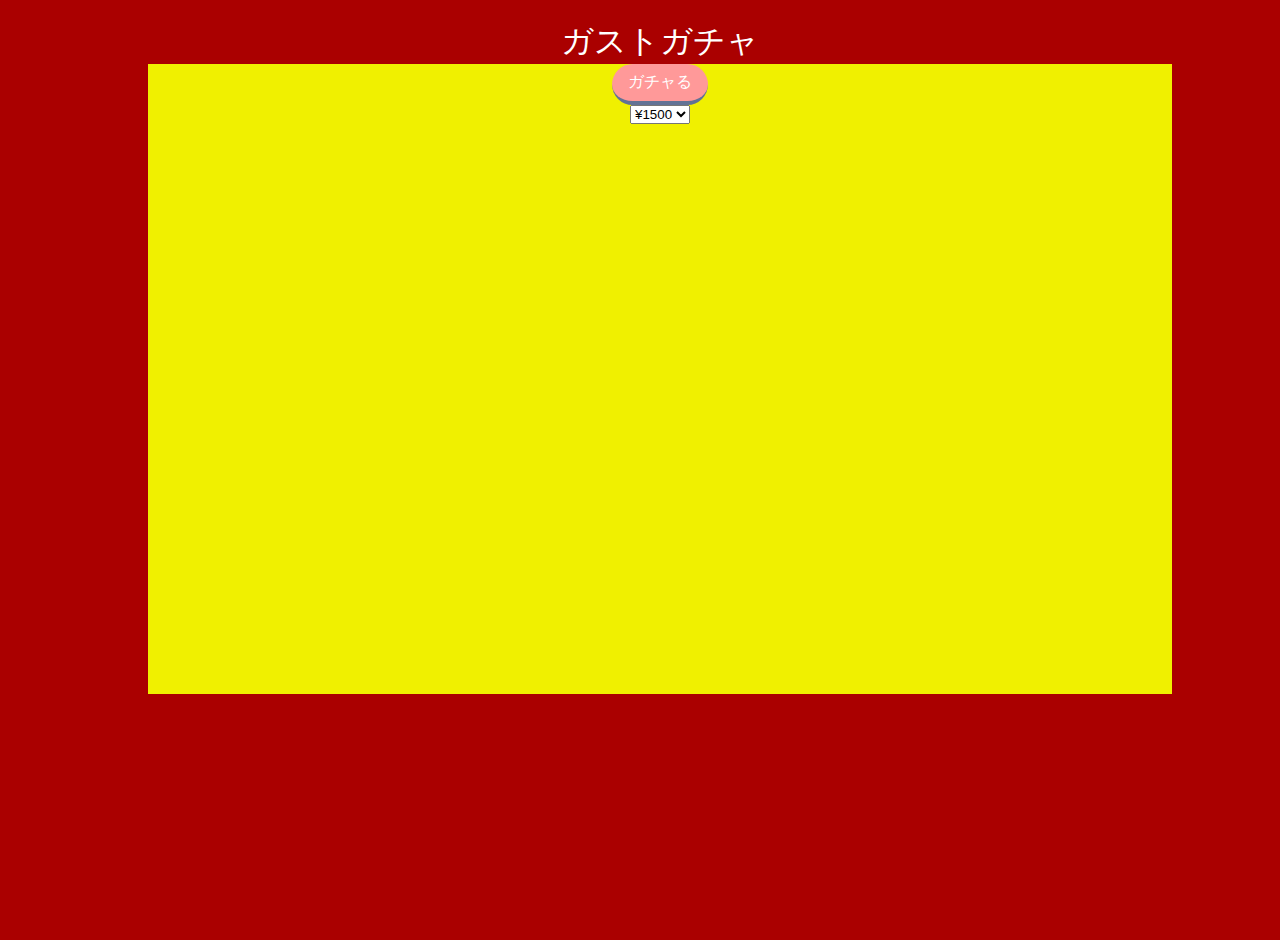
<file: index.html>
<!DOCTYPE html>
<html lang="en">
<head>
    <meta charset="UTF-8">
    <meta name="viewport" content="width=device-width, initial-scale=1.0">
    <meta name="twitter:card" content="summary" />
    <meta name="twitter:site" content="なっかのう" />
    <meta name="twitter:title" content="ガストガチャ" />
    <meta name="twitter:description" content="ガストでガチャろう" />
    <meta name="twitter:image" content="https://github.com/nakano1120/gusto/blob/master/name.png?raw=true" />
    <meta name="twitter:url" content="https://nakano1120.github.io/gusto/index.html" />
    <meta http-equiv="X-UA-Compatible" content="ie=edge">
    <link rel="stylesheet" href="style.css">
    <title>ガストガチャ</title>
    <style>
    </style>
</head>
<body>
    <div class="centering_parent">
        <span class="bigsize">ガストガチャ</span>
        <div class="centering_item">
            <a href="#" class="btn-square" onclick="gacha();">ガチャる</a>
            <form name="selbox">
            <select name="c" onchange="coinSet()">
                    <option value="0">¥1500</option>
                    <option value="1">¥2000</option>
                    <option value="2">¥1000</option>
            </select>
            </form>
            <div id="osechi">

            </div>
            <a href="#" id="men" class="btn-square tweet" onclick="botan();">ツイートする</a>
        </div>
    </div>
    <script type="text/javascript" src="gast.js"></script>
</body>
</html>
</file>
<file: style.css>
body{
    text-align: center;
    margin:0;
}
.centering_parent {
    text-align:center;
    padding: 20px;              /* 余白指定 */
    background-color:  #a00;    /* 背景色指定 */
    color: #fff;
    width: 100%;              /* 高さ指定 */
    height: 100vh;
}

.centering_item {
    background-color: #f0f000;  /* 背景色指定 */
    color: #000;
    width: 80%;               /* 幅指定 */
    height: 70%;               /* 高さ指定 */
    margin:  0 auto;            /* 中央寄せ */
}
.centering_item2 {
    border-radius: 2vw;
    background-color: #ffffaa;  /* 背景色指定 */
    color: #000;
    width: 80%;               /* 幅指定 */
    height: 10%;               /* 高さ指定 */
    margin:  0 auto;            /* 中央寄せ */
    animation-name: fade-in1;
    animation-duration: 1s;
    animation-fill-mode: forwards; 
}
@keyframes fade-in1 {
  0% {
    opacity: 0;
  }
  100% {
    opacity: 1;
  }
}
.centering_item3 {
    border-radius: 1vw;
    background-color: #aaff00;  /* 背景色指定 */
    color: #f00;
    width: 80%;               /* 幅指定 */
    height: 10%;               /* 高さ指定 */
    margin:  0 auto; 
    animation-name: fade-in1;
    animation-duration: 1s;
    animation-fill-mode: forwards;            /* 中央寄せ */
}
.bigsize{
    font-size:200%
}
.btn-square {
    display: inline-block;
    padding: 0.5em 1em;
    text-decoration: none;
    background: #ff9999;/*ボタン色*/
    color: #FFF;
    border-bottom: solid 4px #627295;
    border-radius: 2vw;
    animation-name: fade-in1;
    animation-duration: 1s;
    animation-fill-mode: forwards; 
}
.btn-square:active {
    /*ボタンを押したとき*/
    -webkit-transform: translateY(4px);
    transform: translateY(4px);/*下に動く*/
    border-bottom: none;/*線を消す*/
}
#men{
    display:none;
}
.tweet{
    position: relative;
    bottom:0;
}
</file>
